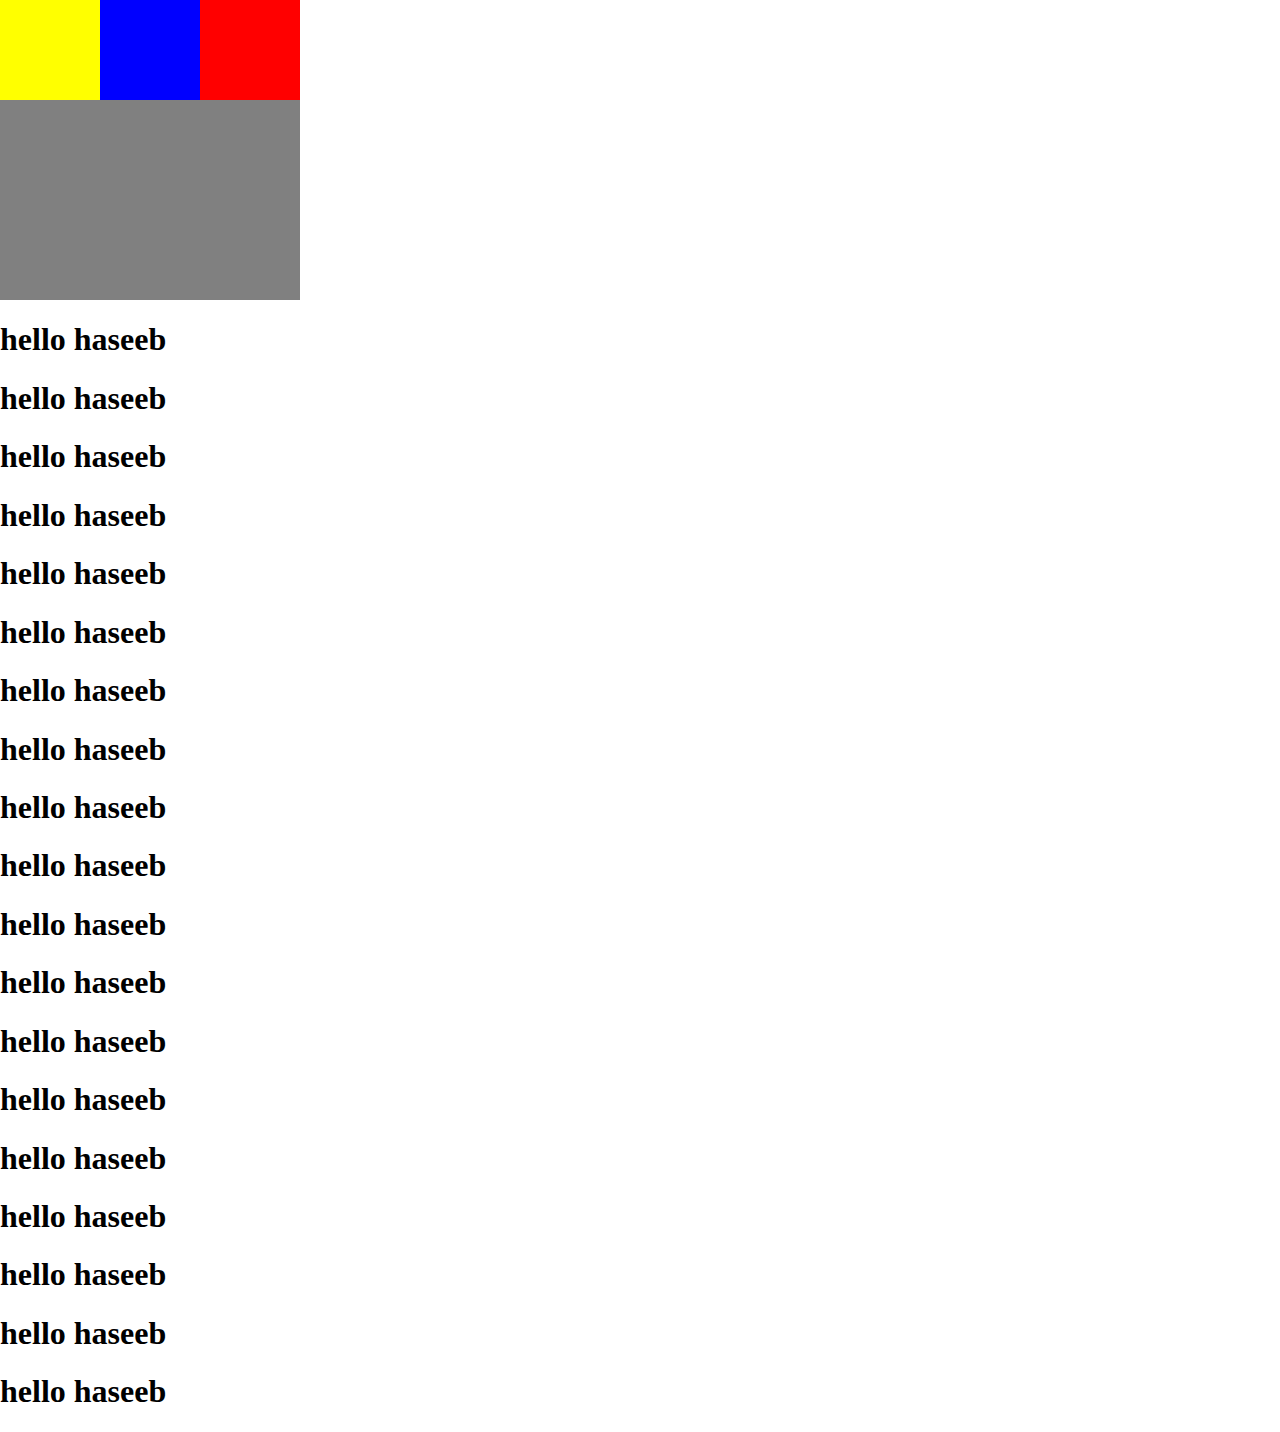
<file: practiceset/index.html>
<!DOCTYPE html>
<html lang="en">
<head>
    <meta charset="UTF-8">
    <meta http-equiv="X-UA-Compatible" content="IE=edge">
    <meta name="viewport" content="width=, initial-scale=1.0">
    <title>Document</title>
    <link rel="stylesheet" href="css/stl.css">
</head>
<body>
    <div class="container">

   
    <div class="red">
    

    </div>
</div>

<div class="blue"></div>
<div class="yellow"></div>
<h1>hello haseeb</h1>
<h1>hello haseeb</h1>
<h1>hello haseeb</h1>
<h1>hello haseeb</h1>
<h1>hello haseeb</h1>
<h1>hello haseeb</h1>
<h1>hello haseeb</h1>
<h1>hello haseeb</h1>
<h1>hello haseeb</h1>
<h1>hello haseeb</h1>
<h1>hello haseeb</h1>
<h1>hello haseeb</h1>
<h1>hello haseeb</h1>
<h1>hello haseeb</h1>
<h1>hello haseeb</h1>
<h1>hello haseeb</h1>
<h1>hello haseeb</h1>
<h1>hello haseeb</h1>
<h1>hello haseeb</h1>
</body>
</html>
</file>
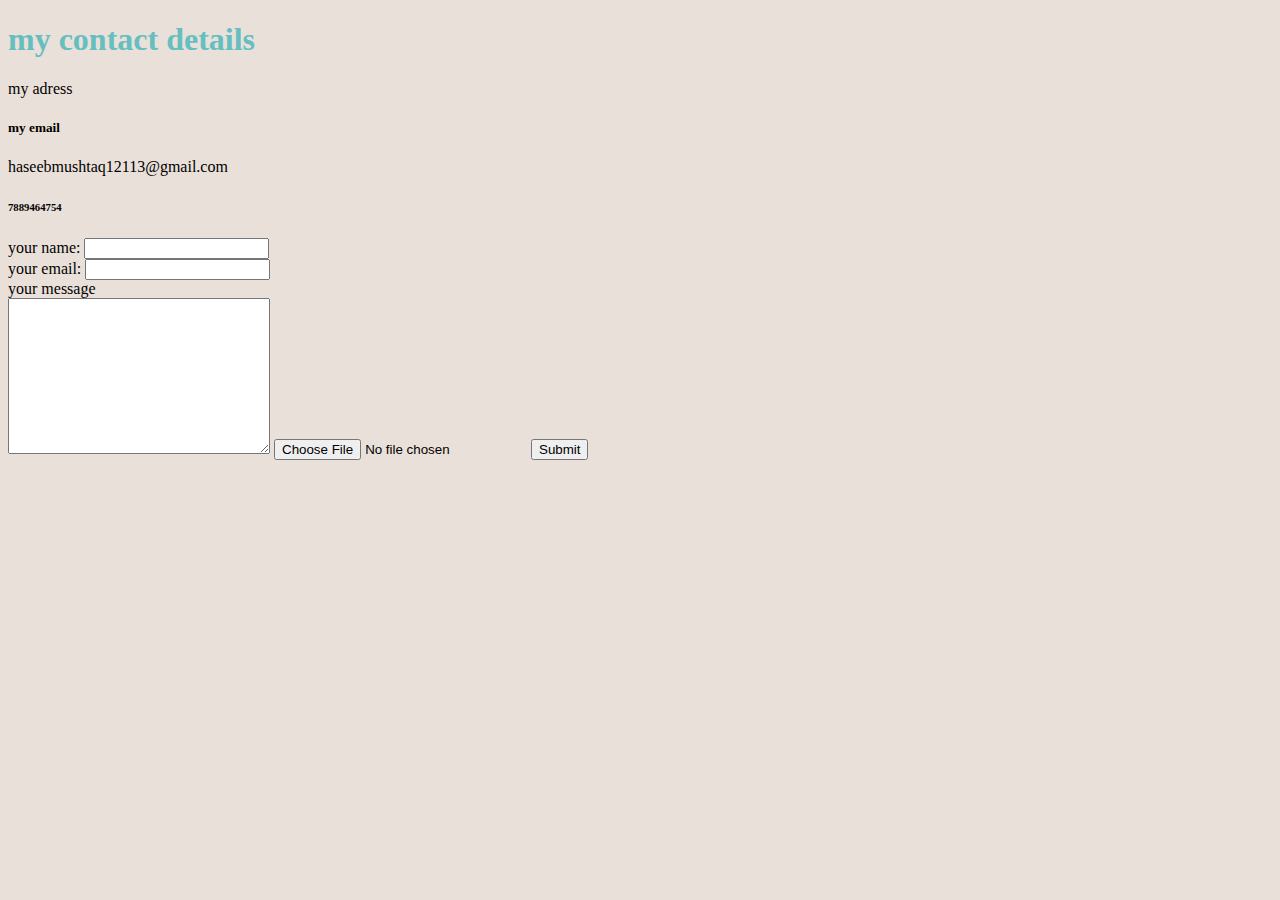
<file: contact.html>
<!DOCTYPE html>
<html lang="en">
<head>
    <meta charset="UTF-8">
    <meta http-equiv="X-UA-Compatible" content="IE=edge">
    <meta name="viewport" content="width=device-width, initial-scale=1.0">
    <title>contact me</title>
    <link rel="stylesheet" href="/CSS/styles.css">
</head>
<body>
    <h1>my contact details</h1>
    <p>my adress</p>
    <h5>my email</h5>
    <p>haseebmushtaq12113@gmail.com</p>
    <h6>7889464754</h6>
    <form action="mailto:haseebmushtaq12113@gmail.com" method="post" enctype="text/plain" >
        <label for=""> your name:</label>
        <input type="text" name="yourname">
        <br>
        <label for="">your email:</label>
        <input type="email" name="youremail">
        <br>
        <label for="">your message</label><br>
        <textarea name="yourmessage" id="" cols="30" rows="10"></textarea>
         <input type="file" name="" id=""> 
       <input type="submit" name="" id="">
        
       
    </form>
</body>
</html>
</file>
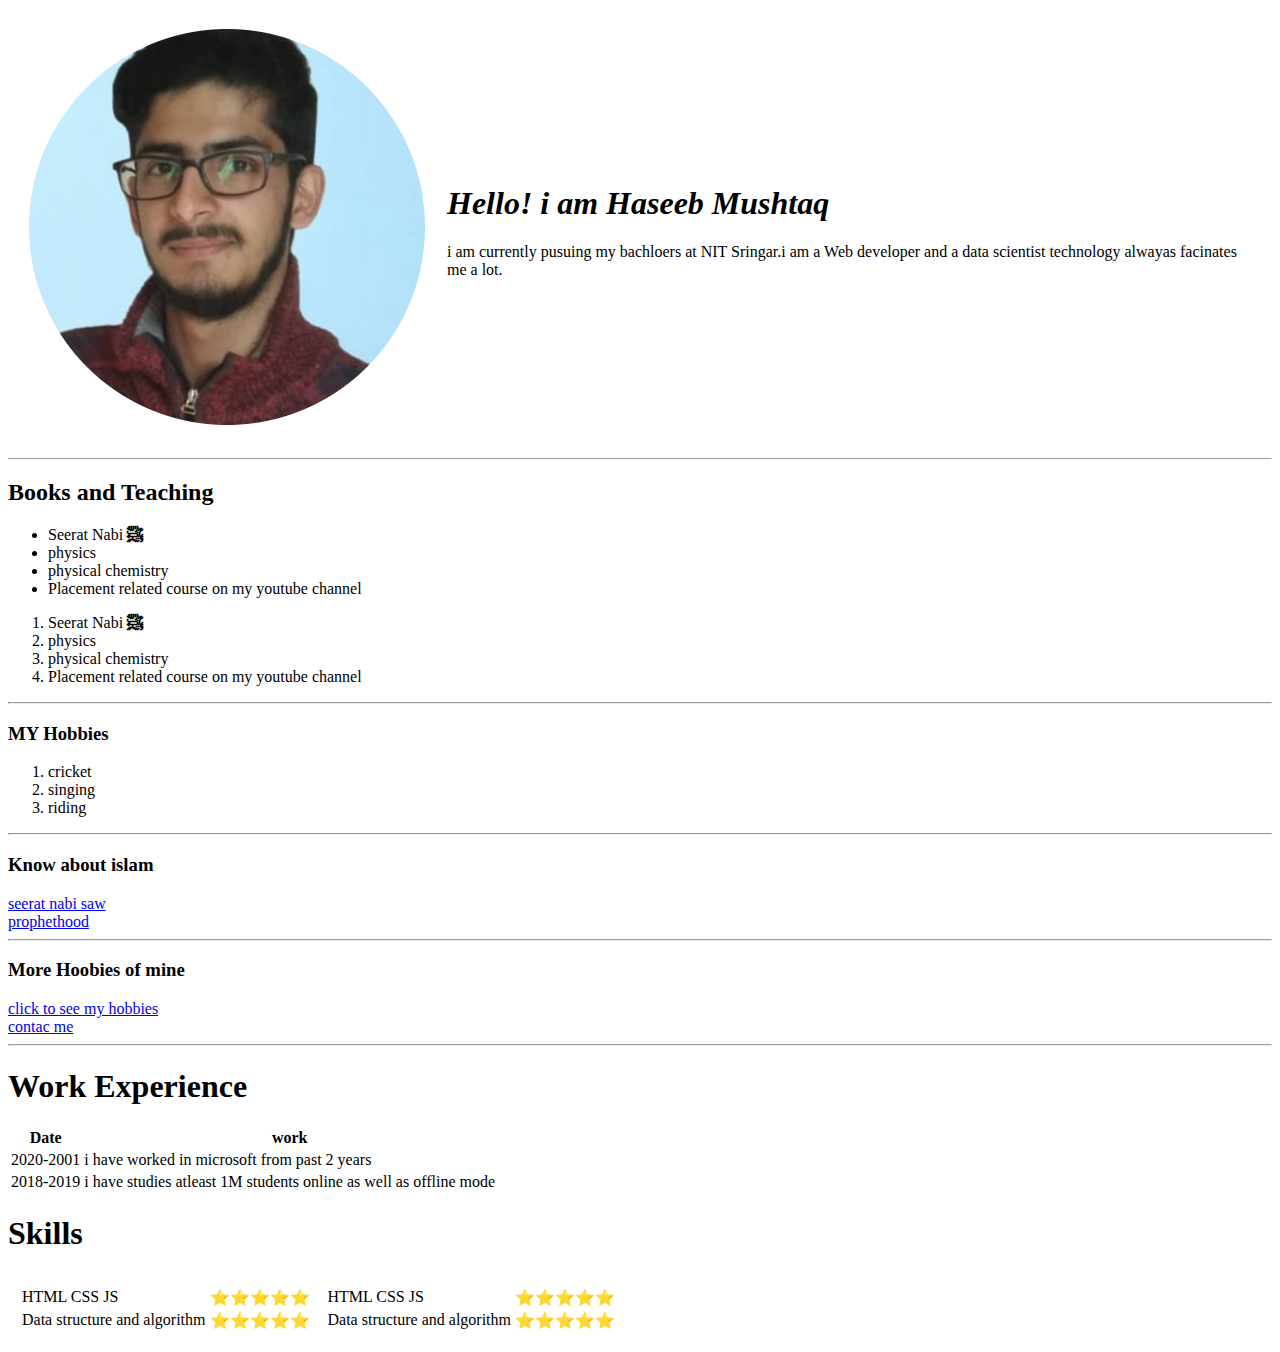
<file: demo.html>
<!DOCTYPE html>
<html lang="en">

<head>
    <meta charset="UTF-8">
    <meta http-equiv="X-UA-Compatible" content="IE=edge">
    <meta name="viewport" content="width=device-width, initial-scale=1.0">
    <title>My Website</title>
    <link rel="icon" href="/CSS_mysite/favicon.ico">
</head>

<body>
    <table cellspacing="20">
        <tr>
            <td> <img src="/CSS_mysite/imgg.png" alt="haseeb"></td>
            <td>
                <h1><em> Hello! i am <strong>Haseeb Mushtaq </strong> </em> </h1>
                <p>i am currently pusuing my bachloers at NIT Sringar.i am a Web developer and a data scientist
                    technology alwayas facinates me a lot.</p>
            </td>
        </tr>

    </table>




    <hr size="">
    <h2>Books and Teaching</h2>
    <ul>
        <li>Seerat Nabi <strong>ﷺ </strong> </li>
        <li>
            physics
        </li>
        <li>
            physical chemistry
        </li>
        <li>Placement related course on my youtube channel</li>
    </ul>
    <ol>
        <li>Seerat Nabi <strong>ﷺ </strong></li>
        <li>
            physics
        </li>
        <li>
            physical chemistry
        </li>
        <li>Placement related course on my youtube channel</li>
    </ol>
    <hr>
    <h3>MY Hobbies</h3>
    <ol>
        <li>cricket</li>
        <li>singing</li>
        <li>riding</li>
    </ol>
    <hr>
    <h3>Know about islam</h3>
    <a href="https://faakhirislamic.wordpress.com/category/seerat-un-nabi-s-a-w/">seerat nabi saw</a>
    <br>
    <a href="https://en.wikipedia.org/wiki/Prophethood_(Ahmadiyya)">prophethood</a>
    <hr>
    <h3>More Hoobies of mine</h3>
    <a href="/HTML-personalsit/hobbies.html">click to see my hobbies</a>
    <br><a href="/HTML-personalsit/contact.html">contac me</a>
    <hr>
    <h1>Work Experience</h1>
    <table border="0px">
        <thead>
            <tr>
                <th>Date</th>
                <th>work</th>

            </tr>
        </thead>
        <tbody>
            <tr>
                <td>2020-2001</td>
                <td>i have worked in microsoft from past 2 years</td>
            </tr>
            <tr>
                <td>2018-2019</td>
                <td> i have studies atleast 1M students online as well as offline mode</td>
            </tr>


        </tbody>
        <tfoot>

        </tfoot>

    </table>



    <h1>Skills</h1>
<table cellspacing="10px">
    <tr>
        <td>
            <table>
                <tr>
                    <td>
            HTML CSS JS
                </td>
            <td>⭐⭐⭐⭐⭐</td>
            <tr>
                <td>Data structure and algorithm</td>
                
            <td>⭐⭐⭐⭐⭐</td>
            </tr>
            
            
            
            </tr>
            </table>
            
            
        </td>
        <td>
            <table>
                <tr>
                    <td>
            HTML CSS JS
                </td>
            <td>⭐⭐⭐⭐⭐</td>
            <tr>
                <td>Data structure and algorithm</td>
                
            <td>⭐⭐⭐⭐⭐</td>
            </tr>
            
            
            
            </tr>
            </table>
            
            

        </td>
    </tr>
</table>




    
    
    

</body>

</html>
</file>
<file: practiceset/css/stl.css>
/* .red{
    background-color: red;
    width: 100px;
    height: 100px;
    display: inline-block;
    position: relative;
left: 200px;

}
.blue{
    background-color: blue;
    width: 100px;
    height: 100px;
    display: inline-block;
    position: relative;
    right: 100px;
}
.yellow{
    background-color: yellow;
    width: 100px;
    height: 100px;
    display: inline-block;
    position: relative;
    right: 100px;
} */

/********absolute positioning***************/
body{
    margin: 0px;
}
.red{
    background-color: red;
    width: 100px;
    height: 100px;
    position: absolute;
    /* left: 200px; */
    top: 0px;
right: 0px;
}
.blue{
    background-color: blue;
    width: 100px;
    height: 100px;
    position: absolute;
   left: 100px;
   top: 0px;
}
.yellow{
    background-color: yellow;
    width: 100px;
    height: 100px;
    top: 0px;
    position:fixed;
    
}
.container{
    position: relative;
    width: 300px;
    height: 300px;
    background-color: grey;
}
</file>
<file: CSS/styles.css>
body {

    background-color:#EAE0DA;
}
hr{
    background-color:white;
    border-style: none;
    height: 0px;
    width: 10%;
    border-color: grey;
    border-width: 5px;
    border-style:dotted none none ;
}
h1{
    color: #66BFBF;
}
h3{
    color: #66BFBF;
}
</file>
